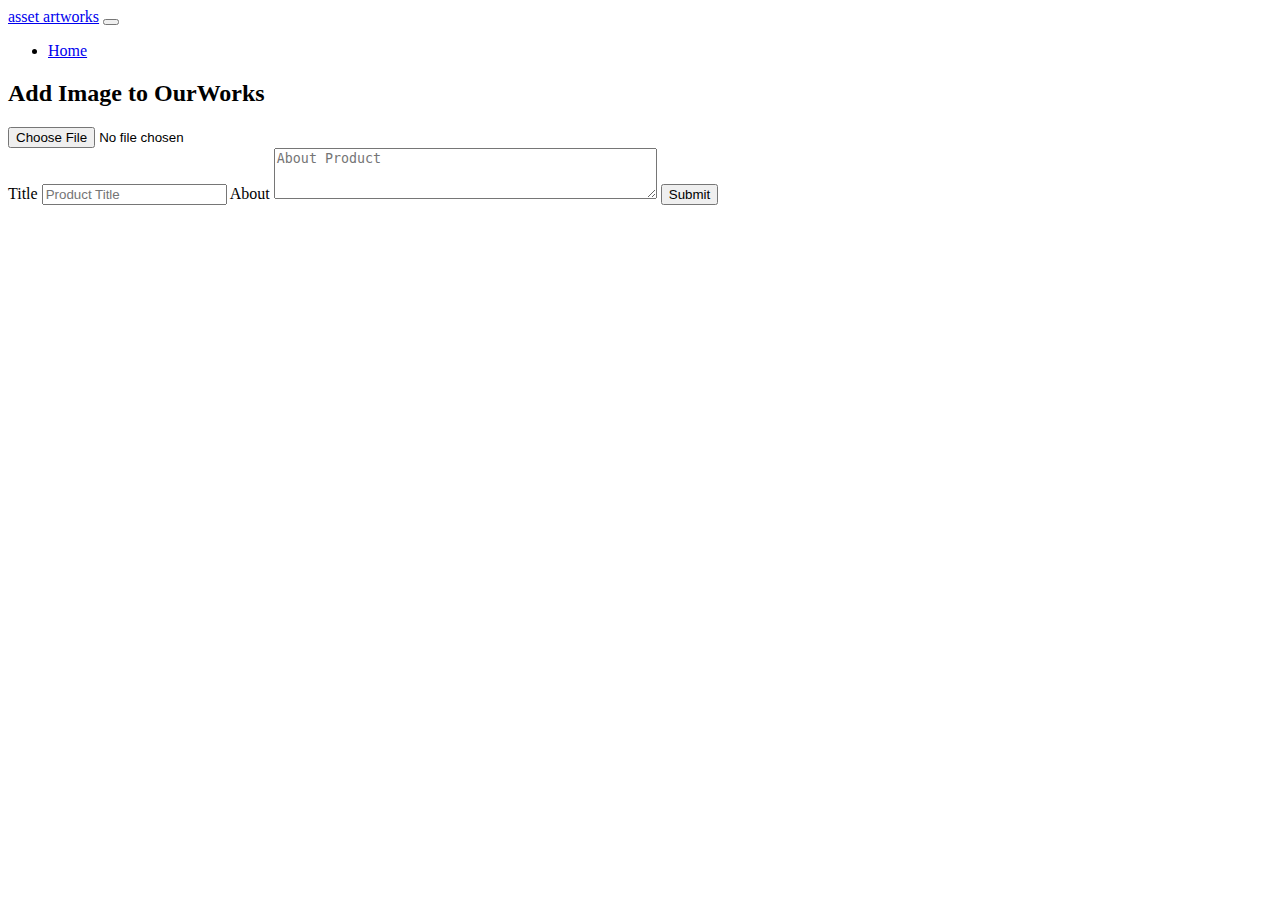
<file: src/main/resources/templates/addimage1.html>
<!DOCTYPE html>
<html lang="en">
<head>
    <meta charset="UTF-8">
    <title>Add Image to our works</title>
    <!--Bootstrap CSS -->
    <link href="https://cdn.jsdelivr.net/npm/bootstrap@5.3.0-alpha1/dist/css/bootstrap.min.css" rel="stylesheet" integrity="sha384-GLhlTQ8iRABdZLl6O3oVMWSktQOp6b7In1Zl3/Jr59b6EGGoI1aFkw7cmDA6j6gD" crossorigin="anonymous">
</head>
<body>
<!-- Navbar -->
<nav class="navbar navbar-expand-lg bg-light">
    <div class="container-fluid">
        <a class="navbar-brand" href="#">asset artworks</a>
        <button class="navbar-toggler" type="button" data-bs-toggle="collapse" data-bs-target="#navbarSupportedContent" aria-controls="navbarSupportedContent" aria-expanded="false" aria-label="Toggle navigation">
            <span class="navbar-toggler-icon"></span>
        </button>
        <div class="collapse navbar-collapse" id="navbarSupportedContent">
            <ul class="navbar-nav me-auto mb-2 mb-lg-0">
                <li class="nav-item">
                    <a class="nav-link active" aria-current="page" href="/home">Home</a>
                </li>
            </ul>
        </div>
    </div>
</nav>

<!-- View Images -->
<!--Main Content-->
<div class="my-5">
    <div class="mx-auto w-25 " style="max-width:100%;">
        <h2 class="text-center mb-3">Add Image to OurWorks</h2>
        <form action="add1" method="post" enctype="multipart/form-data">
                <div class="input-group">
                    <input type="file" class="form-control" id="image" name="image" aria-describedby="inputGroupFileAddon04" aria-label="Upload" required="required">
                  
                    
                </div>
                  <label class="col-form-label" >Title</label>
							<input type="text" class="form-control" placeholder="Product Title" id="title" name="title" required="required">
				 <label class="col-form-label">About</label>
							<textarea class="form-control" placeholder="About Product" id="about" rows="3" cols="45" name="about" required="required"></textarea>
                    <button class="btn btn-outline-secondary" type="submit" >Submit</button>
        </form>
    </div>
</div>
<!--Bootstrap JS -->
<script src="https://cdn.jsdelivr.net/npm/bootstrap@5.3.0-alpha1/dist/js/bootstrap.bundle.min.js" integrity="sha384-w76AqPfDkMBDXo30jS1Sgez6pr3x5MlQ1ZAGC+nuZB+EYdgRZgiwxhTBTkF7CXvN" crossorigin="anonymous"></script>
</body>
</html>
</file>
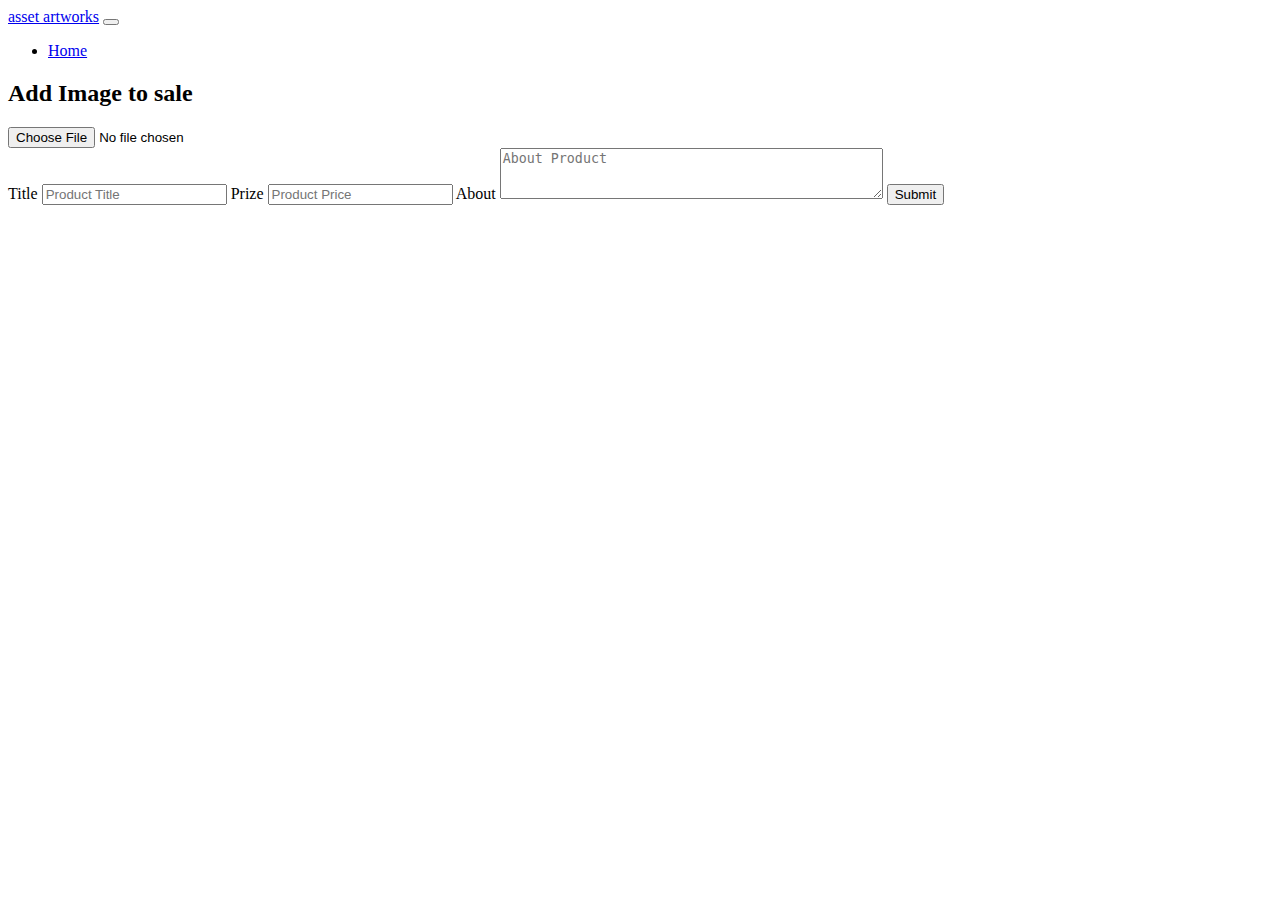
<file: src/main/resources/templates/addimage2.html>
<!DOCTYPE html>
<html lang="en">
<head>
    <meta charset="UTF-8">
    <title>Add Image to sale</title>
    <!--Bootstrap CSS -->
    <link href="https://cdn.jsdelivr.net/npm/bootstrap@5.3.0-alpha1/dist/css/bootstrap.min.css" rel="stylesheet" integrity="sha384-GLhlTQ8iRABdZLl6O3oVMWSktQOp6b7In1Zl3/Jr59b6EGGoI1aFkw7cmDA6j6gD" crossorigin="anonymous">
</head>
<body>
<!-- Navbar -->
<nav class="navbar navbar-expand-lg bg-light">
    <div class="container-fluid">
        <a class="navbar-brand" href="#">asset artworks</a>
        <button class="navbar-toggler" type="button" data-bs-toggle="collapse" data-bs-target="#navbarSupportedContent" aria-controls="navbarSupportedContent" aria-expanded="false" aria-label="Toggle navigation">
            <span class="navbar-toggler-icon"></span>
        </button>
        <div class="collapse navbar-collapse" id="navbarSupportedContent">
            <ul class="navbar-nav me-auto mb-2 mb-lg-0">
                <li class="nav-item">
                    <a class="nav-link active" aria-current="page" href="/home">Home</a>
                </li>
            </ul>
        </div>
    </div>
</nav>

<!-- View Images -->
<!--Main Content-->
<div class="my-5">
    <div class="mx-auto w-25 " style="max-width:100%;">
        <h2 class="text-center mb-3">Add Image to sale</h2>
        <form action="add2" method="post" enctype="multipart/form-data">
                <div class="input-group">
                    <input type="file" class="form-control" id="image" name="image" aria-describedby="inputGroupFileAddon04" aria-label="Upload" required="required">
                </div>
                  <label class="col-form-label">Title</label>
							<input type="text" class="form-control" placeholder="Product Title" id="title" name="title" required="required">
				 <label class="col-form-label">Prize</label>
							<input type="text" class="form-control" placeholder="Product Price" id="price" name="price" required="required">
				 <label class="col-form-label">About</label>
							<textarea class="form-control" placeholder="About Product" id="about" rows="3" cols="45" name="about" required="required"></textarea>
                    <button class="btn btn-outline-secondary" type="submit" >Submit</button>
        </form>
    </div>
</div>
<!--Bootstrap JS -->
<script src="https://cdn.jsdelivr.net/npm/bootstrap@5.3.0-alpha1/dist/js/bootstrap.bundle.min.js" integrity="sha384-w76AqPfDkMBDXo30jS1Sgez6pr3x5MlQ1ZAGC+nuZB+EYdgRZgiwxhTBTkF7CXvN" crossorigin="anonymous"></script>
</body>
</html>
</file>
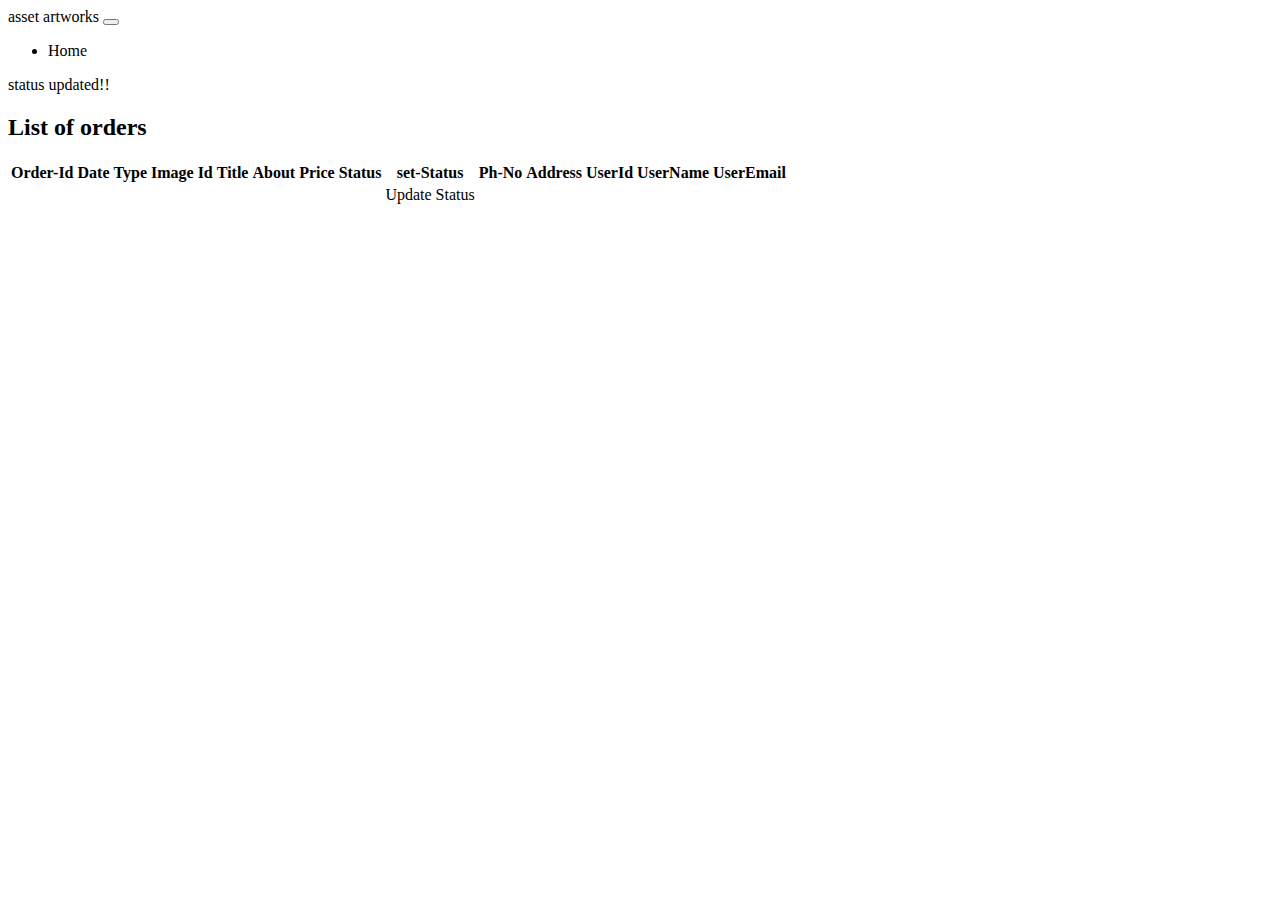
<file: src/main/resources/templates/allOrders.html>
<!DOCTYPE html>
<html lang="en"
    xmlns:th="http://www.thymeleaf.org"
>
<head>
    <meta charset="UTF-8">
    <title>assetArtWorks-orders</title>
    <link href="https://cdn.jsdelivr.net/npm/bootstrap@5.0.2/dist/css/bootstrap.min.css"
          rel="stylesheet"
          integrity="sha384-EVSTQN3/azprG1Anm3QDgpJLIm9Nao0Yz1ztcQTwFspd3yD65VohhpuuCOmLASjC"
          crossorigin="anonymous">
</head>
<body>
<nav class="navbar navbar-expand-lg navbar-dark bg-dark">
    <div class="container-fluid">
        <a class="navbar-brand" >asset artworks</a>
        <button class="navbar-toggler" type="button" data-bs-toggle="collapse" data-bs-target="#navbarSupportedContent" aria-controls="navbarSupportedContent" aria-expanded="false" aria-label="Toggle navigation">
            <span class="navbar-toggler-icon"></span>
        </button>
        <div class="collapse navbar-collapse" id="navbarSupportedContent">
            <ul class="navbar-nav me-auto mb-2 mb-lg-0">
                <li class="nav-item">
                    <a class="nav-link active" aria-current="page" th:href="@{/home}">Home</a>
                </li>
            </ul>
        </div>
    </div>
</nav>
<div class="container">
    <div class="row col-md-10">
    <div th:if="${param.updated}">
          <div class="alert alert-success">
            status updated!!
          </div>
      </div>
        <h2>List of orders</h2>
    </div>
    <table class="table table-bordered table-hover">
        <thead class="table-dark">
            <tr>
                <th>Order-Id</th>
                <th>Date</th>
                <th>Type</th>
                <th>Image Id</th>
                <th>Title</th>
                <th>About</th>
                <th>Price</th>
                <th>Status</th>
                 <th>set-Status</th>
                <th>Ph-No</th>
                <th>Address</th>
                <th>UserId</th>
                <th>UserName</th>
                <th>UserEmail</th>
                
            </tr>
        </thead>
        <tbody>
            <tr th:each = "order : ${orderList}">
                <td th:text = "${order.id}"></td>
                <td th:text = "${order.date}"></td>
                <td th:text = "${order.type}"></td>
                <td th:text = "${order.imageId}"></td>
                <td th:text = "${order.title}"></td>
                <td th:text = "${order.about}"></td>
                <td th:text = "${order.price}"></td>
                <td th:text = "${order.status}"></td>
                <td><a sec:authorize="hasAuthority('ROLE_ADMIN')" th:href="@{/setstatus(id=${order.id})}" class="btn btn-info text-right">Update Status</a></td>
                <td th:text = "${order.phno}"></td>
                <td th:text = "${order.address}"></td>
                <td th:text = "${order.userId}"></td>
                <td th:text = "${order.name}"></td>
                <td th:text = "${order.email}"></td>
                
                
            </tr>
        </tbody>
    </table>
</div>
</body>
</html>
</file>
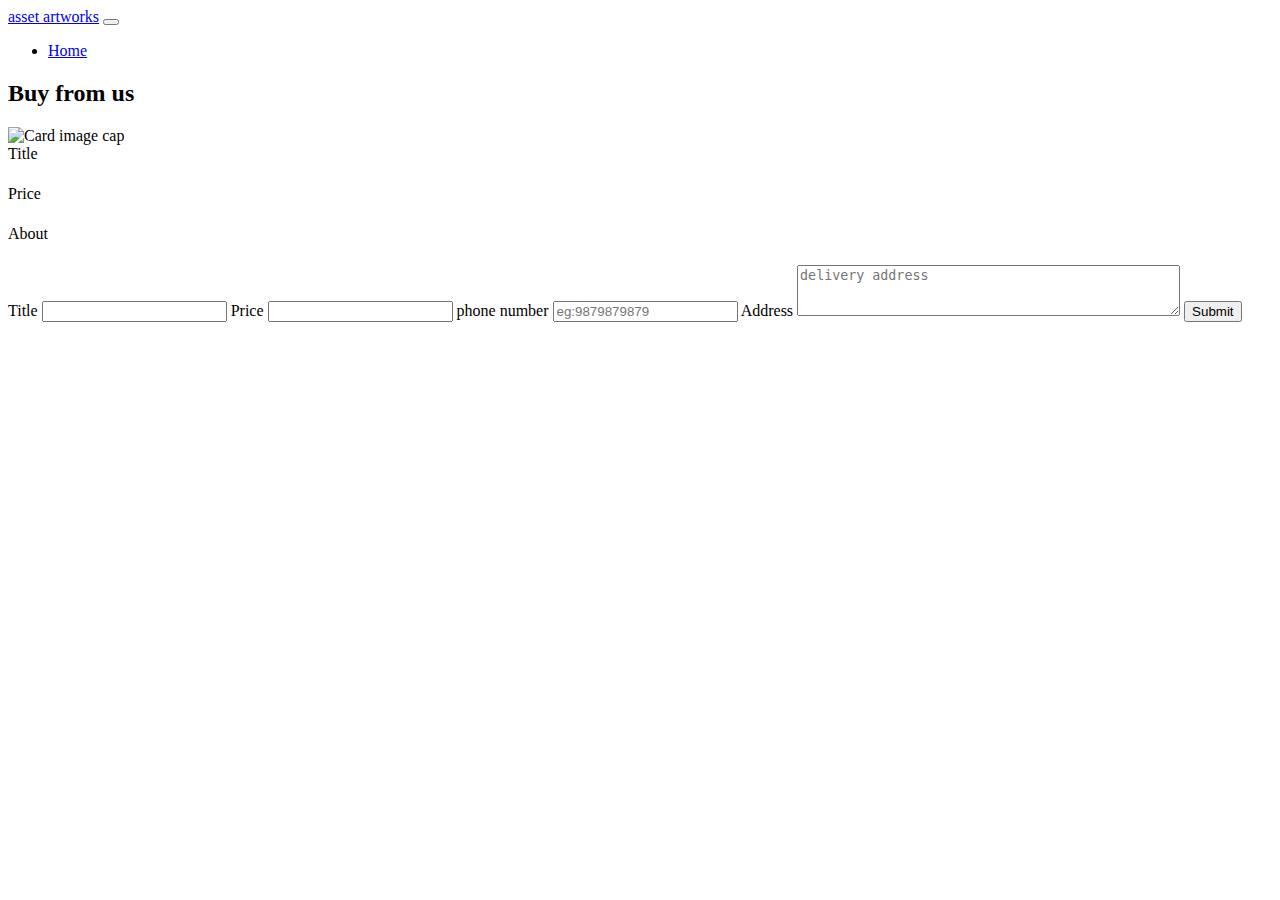
<file: src/main/resources/templates/buy.html>
<!DOCTYPE html>
<html lang="en">
<head>
    <meta charset="UTF-8">
    <title>buy</title>
    <!--Bootstrap CSS -->
    <link href="https://cdn.jsdelivr.net/npm/bootstrap@5.3.0-alpha1/dist/css/bootstrap.min.css" rel="stylesheet" integrity="sha384-GLhlTQ8iRABdZLl6O3oVMWSktQOp6b7In1Zl3/Jr59b6EGGoI1aFkw7cmDA6j6gD" crossorigin="anonymous">
</head>
<body>
<!-- Navbar -->
<nav class="navbar navbar-expand-lg bg-light">
    <div class="container-fluid">
        <a class="navbar-brand" href="#">asset artworks</a>
        <button class="navbar-toggler" type="button" data-bs-toggle="collapse" data-bs-target="#navbarSupportedContent" aria-controls="navbarSupportedContent" aria-expanded="false" aria-label="Toggle navigation">
            <span class="navbar-toggler-icon"></span>
        </button>
        <div class="collapse navbar-collapse" id="navbarSupportedContent">
            <ul class="navbar-nav me-auto mb-2 mb-lg-0">
                <li class="nav-item">
                    <a class="nav-link active" aria-current="page" href="/home">Home</a>
                </li>
            </ul>
        </div>
    </div>
</nav>


<!--Main Content-->
<h2 class="text-center mb-3">Buy from us</h2>
    
     <div class="row">
         <div class="col-lg-6 col-md-12">
                    <div class="card" style="width: 30rem;">
  						  <img  class="card-img-top" th:src="@{${'/display2?id=' + image2.id}}" alt="Card image cap">
   					 	  <div class="card-body">
   					 	   <label>Title</label>
      				        <h5 class="card-title" th:text="${image2.title}"></h5>
      				         <label>Price</label>
    				        <h5 class="card-text" th:text="${image2.price}"></h5>
    				         <label>About</label>
   					        <h5 class="card-text"><small class="text-muted" th:text="${image2.about}"></small></h5>
 				          </div>
   				     </div> 	
          </div>
      <div class="col-lg-6 col-md-12">
         <form action="buy" method="post" enctype="form-data">

					<input hidden type="text" class="form-control" th:value="${image2.id}" id="id" name="id" required="required" >
					<label class="col-form-label" >Title</label>
							<input type="text" class="form-control" th:value="${image2.title}" id="title" name="title"  readonly >
					<label class="col-form-label" >Price</label>
							<input type="text" class="form-control" th:value="${image2.price}" id="price" name="price" readonly>
				 <label class="col-form-label" >phone number</label>
							<input type="text" class="form-control" placeholder="eg:9879879879" id="phno" name="phno" required="required" >
				 <label class="col-form-label">Address</label>
							<textarea class="form-control" placeholder="delivery address" id="address" rows="3" cols="45" name="address" required="required"></textarea>
				
                    <button class="btn btn-outline-secondary" type="submit" >Submit</button>
        </form>		
      </div>
    </div>
        
        
      		 	  
   				           
      
        <div class="my-5">
    <div class="mx-auto w-25 " style="max-width:100%;">
        
    </div>
</div>
<!--Bootstrap JS -->
<script src="https://cdn.jsdelivr.net/npm/bootstrap@5.3.0-alpha1/dist/js/bootstrap.bundle.min.js" integrity="sha384-w76AqPfDkMBDXo30jS1Sgez6pr3x5MlQ1ZAGC+nuZB+EYdgRZgiwxhTBTkF7CXvN" crossorigin="anonymous"></script>
</body>
</html>
</file>
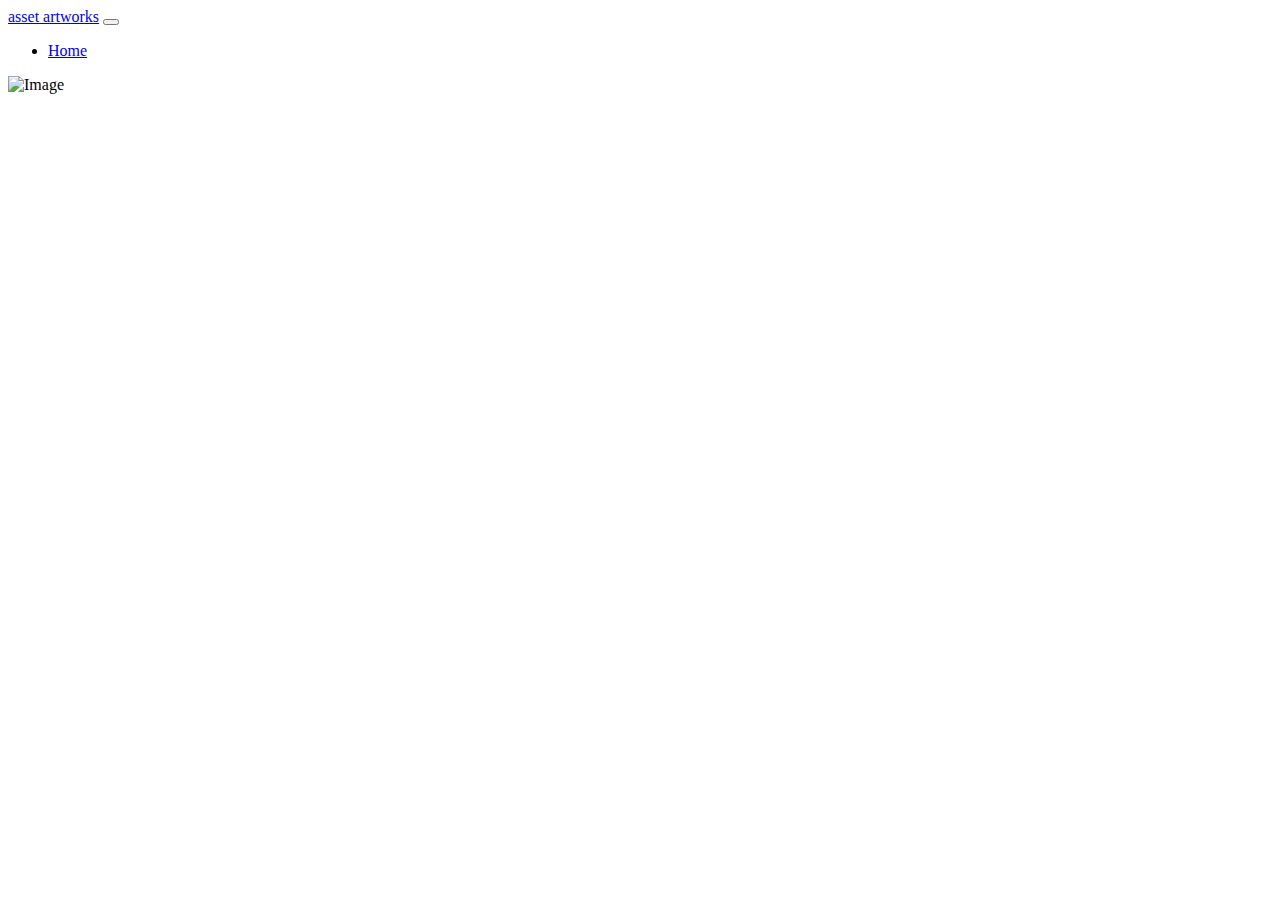
<file: src/main/resources/templates/imageView1.html>
<!DOCTYPE html>
<html>
<head>
<meta charset="ISO-8859-1">
<title>Insert title here</title>
<!--Bootstrap CSS -->
    <link href="https://cdn.jsdelivr.net/npm/bootstrap@5.3.0-alpha1/dist/css/bootstrap.min.css" rel="stylesheet" integrity="sha384-GLhlTQ8iRABdZLl6O3oVMWSktQOp6b7In1Zl3/Jr59b6EGGoI1aFkw7cmDA6j6gD" crossorigin="anonymous">

</head>
<body>

<!-- Navbar -->
<nav class="navbar navbar-expand-lg bg-light">
    <div class="container-fluid">
        <a class="navbar-brand" href="#">asset artworks</a>
        <button class="navbar-toggler" type="button" data-bs-toggle="collapse" data-bs-target="#navbarSupportedContent" aria-controls="navbarSupportedContent" aria-expanded="false" aria-label="Toggle navigation">
            <span class="navbar-toggler-icon"></span>
        </button>
        <div class="collapse navbar-collapse" id="navbarSupportedContent">
            <ul class="navbar-nav me-auto mb-2 mb-lg-0">
                <li class="nav-item">
                    <a class="nav-link active" aria-current="page" href="/home">Home</a>
                </li>
            </ul>
        </div>
    </div>
</nav>

	 <img th:src="@{/display1(id=${imageId})}" alt="Image" style="height: 600px; margin: 0 auto; display: block;">
</body>
</html>
</file>
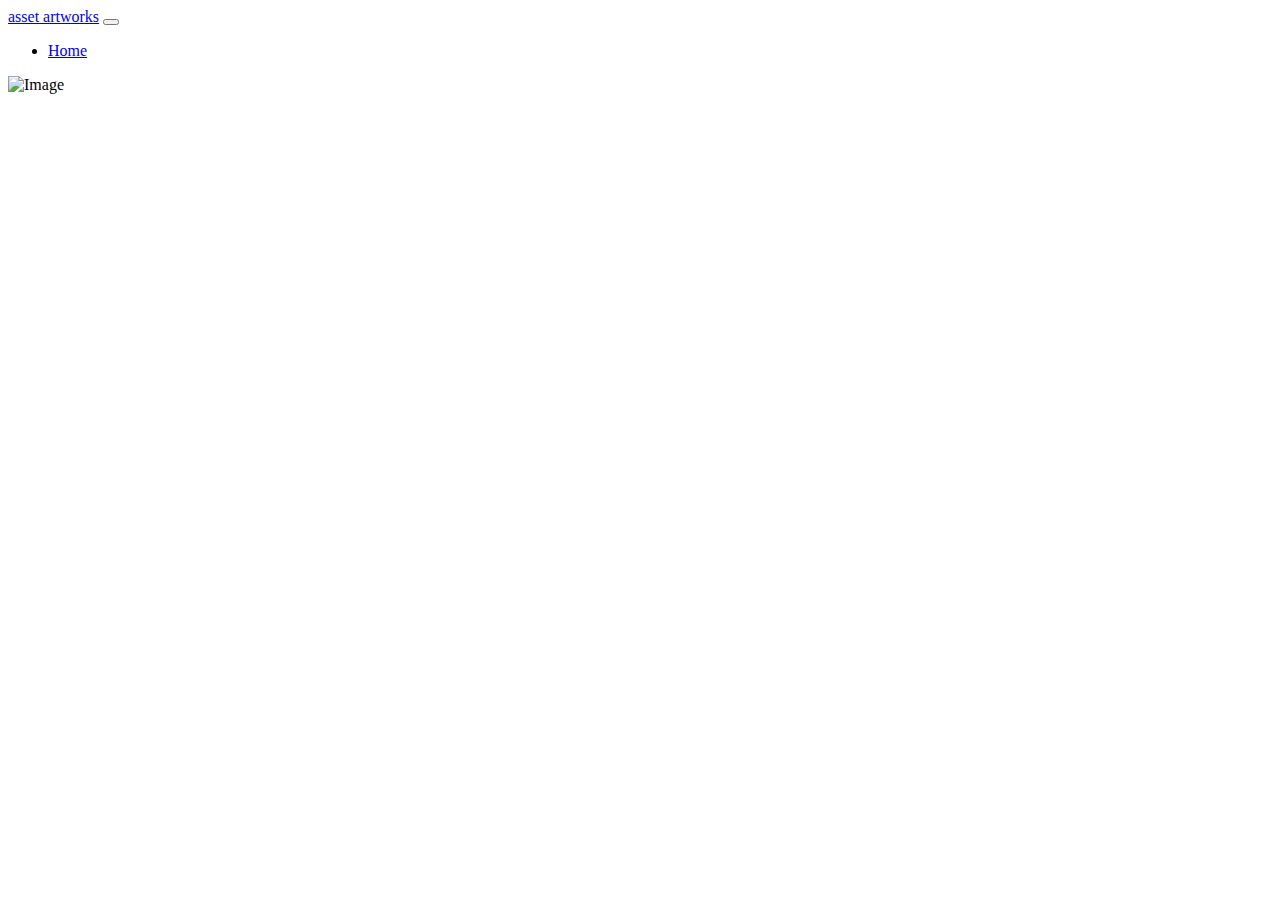
<file: src/main/resources/templates/imageView2.html>
<!DOCTYPE html>
<html>
<head>
<meta charset="ISO-8859-1">
<title>Insert title here</title>
<!--Bootstrap CSS -->
    <link href="https://cdn.jsdelivr.net/npm/bootstrap@5.3.0-alpha1/dist/css/bootstrap.min.css" rel="stylesheet" integrity="sha384-GLhlTQ8iRABdZLl6O3oVMWSktQOp6b7In1Zl3/Jr59b6EGGoI1aFkw7cmDA6j6gD" crossorigin="anonymous">

</head>
<body>

<!-- Navbar -->
<nav class="navbar navbar-expand-lg bg-light">
    <div class="container-fluid">
        <a class="navbar-brand" href="#">asset artworks</a>
        <button class="navbar-toggler" type="button" data-bs-toggle="collapse" data-bs-target="#navbarSupportedContent" aria-controls="navbarSupportedContent" aria-expanded="false" aria-label="Toggle navigation">
            <span class="navbar-toggler-icon"></span>
        </button>
        <div class="collapse navbar-collapse" id="navbarSupportedContent">
            <ul class="navbar-nav me-auto mb-2 mb-lg-0">
                <li class="nav-item">
                    <a class="nav-link active" aria-current="page" href="/home">Home</a>
                </li>
            </ul>
        </div>
    </div>
</nav>

	
   <img th:src="@{/display2(id=${imageId})}" alt="Image" style="height: 600px; margin: 0 auto; display: block;">

</body>
</html>
</file>
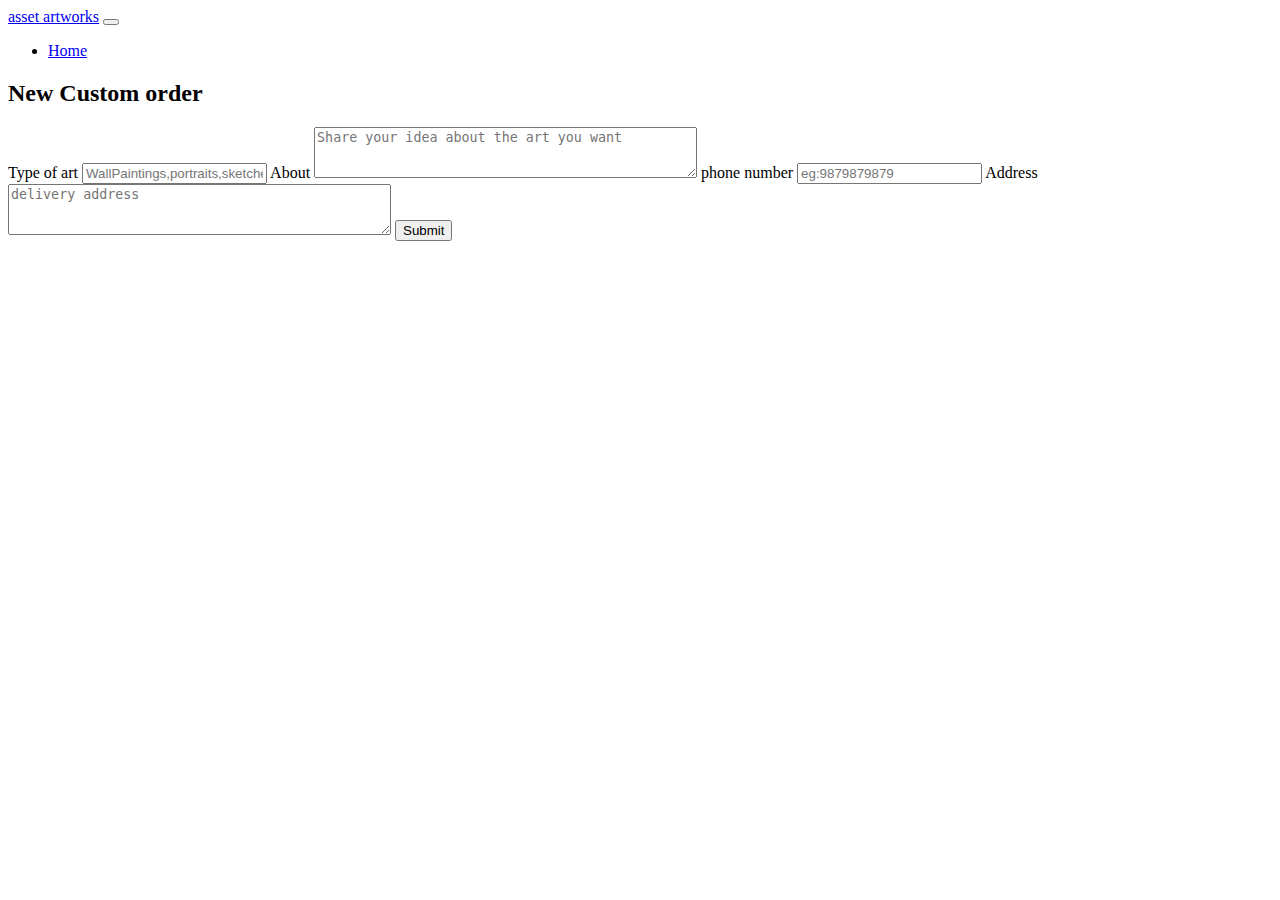
<file: src/main/resources/templates/order.html>
<!DOCTYPE html>
<html lang="en">
<head>
    <meta charset="UTF-8">
    <title>new Custom order</title>
    <!--Bootstrap CSS -->
    <link href="https://cdn.jsdelivr.net/npm/bootstrap@5.3.0-alpha1/dist/css/bootstrap.min.css" rel="stylesheet" integrity="sha384-GLhlTQ8iRABdZLl6O3oVMWSktQOp6b7In1Zl3/Jr59b6EGGoI1aFkw7cmDA6j6gD" crossorigin="anonymous">
</head>
<body>
<!-- Navbar -->
<nav class="navbar navbar-expand-lg bg-light">
    <div class="container-fluid">
        <a class="navbar-brand" href="#">asset artworks</a>
        <button class="navbar-toggler" type="button" data-bs-toggle="collapse" data-bs-target="#navbarSupportedContent" aria-controls="navbarSupportedContent" aria-expanded="false" aria-label="Toggle navigation">
            <span class="navbar-toggler-icon"></span>
        </button>
        <div class="collapse navbar-collapse" id="navbarSupportedContent">
            <ul class="navbar-nav me-auto mb-2 mb-lg-0">
                <li class="nav-item">
                    <a class="nav-link active" aria-current="page" href="/home">Home</a>
                </li>
            </ul>
        </div>
    </div>
</nav>


<!--Main Content-->
<div class="my-5">
    <div class="mx-auto w-25 " style="max-width:100%;">
        <h2 class="text-center mb-3">New Custom order</h2>
        <form action="order" method="post" enctype="multipart/form-data">

                  <label class="col-form-label" >Type of art</label>
							<input type="text" class="form-control" placeholder="WallPaintings,portraits,sketches,etc" id="title" name="title" required="required">
				 <label class="col-form-label">About</label>
							<textarea class="form-control" placeholder="Share your idea about the art you want" id="about" rows="3" cols="45" name="about" required="required"></textarea>
				 <label class="col-form-label" >phone number</label>
							<input type="text" class="form-control" placeholder="eg:9879879879" id="phno" name="phno" required="required">
				 <label class="col-form-label">Address</label>
							<textarea class="form-control" placeholder="delivery address" id="address" rows="3" cols="45" name="address" required="required"></textarea>
				
                    <button class="btn btn-outline-secondary" type="submit" >Submit</button>
        </form>
    </div>
</div>
<!--Bootstrap JS -->
<script src="https://cdn.jsdelivr.net/npm/bootstrap@5.3.0-alpha1/dist/js/bootstrap.bundle.min.js" integrity="sha384-w76AqPfDkMBDXo30jS1Sgez6pr3x5MlQ1ZAGC+nuZB+EYdgRZgiwxhTBTkF7CXvN" crossorigin="anonymous"></script>
</body>
</html>
</file>
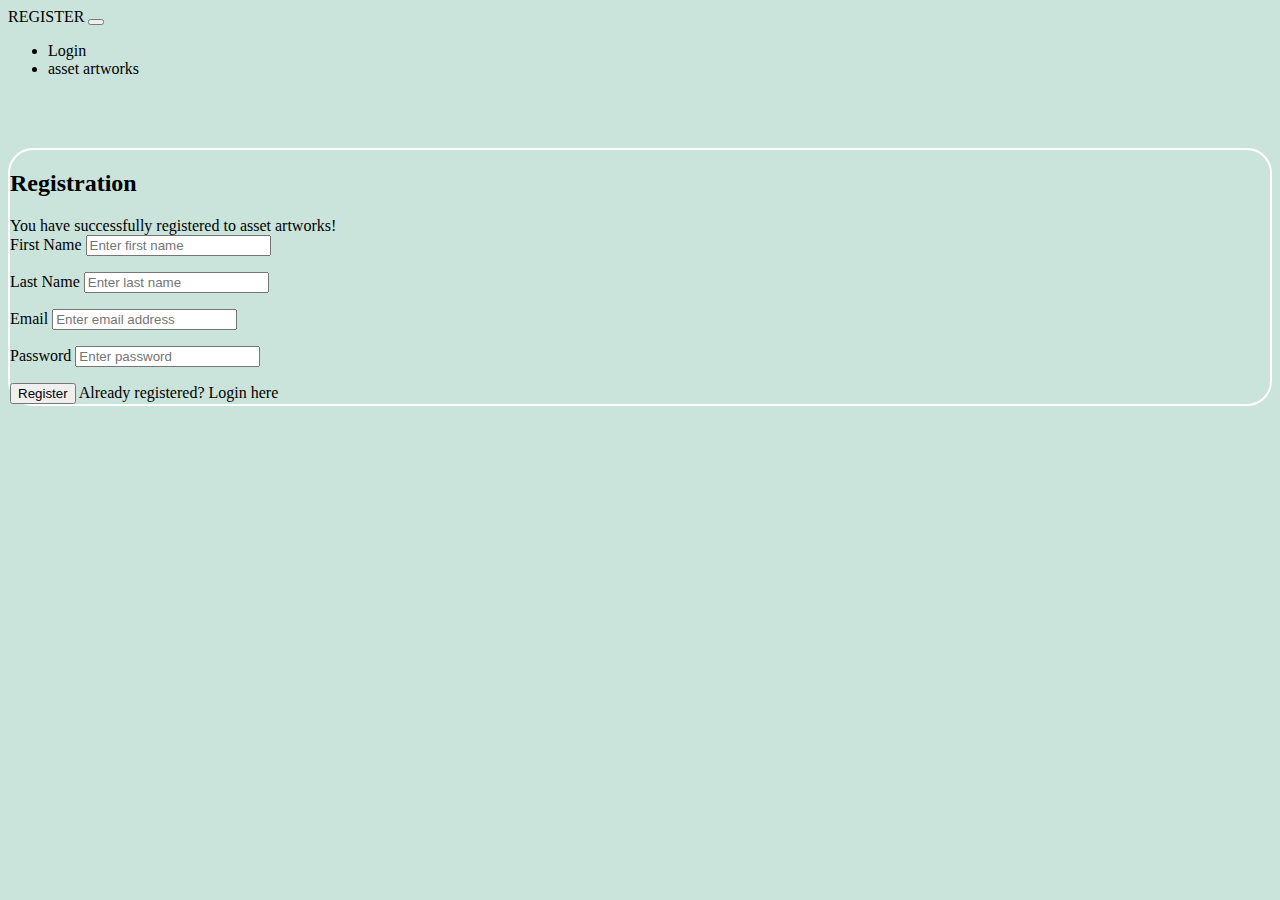
<file: src/main/resources/templates/register.html>
<!DOCTYPE html>
<html lang="en"
  xmlns:th="http://www.thymeleaf.org"
>
<head>
    <meta charset="UTF-8">
    <title>Registration to assetArtworks</title>
  <link href="https://cdn.jsdelivr.net/npm/bootstrap@5.0.2/dist/css/bootstrap.min.css"
        rel="stylesheet"
        integrity="sha384-EVSTQN3/azprG1Anm3QDgpJLIm9Nao0Yz1ztcQTwFspd3yD65VohhpuuCOmLASjC"
        crossorigin="anonymous">
</head>
<body style="background-color:#CAE4DB">
<nav class="navbar navbar-expand-lg navbar-dark bg-dark">
  <div class="container-fluid">
    <a class="navbar-brand" >REGISTER</a>
    <button class="navbar-toggler" type="button" data-bs-toggle="collapse" data-bs-target="#navbarSupportedContent" aria-controls="navbarSupportedContent" aria-expanded="false" aria-label="Toggle navigation">
      <span class="navbar-toggler-icon"></span>
    </button>
    <div class="collapse navbar-collapse" id="navbarSupportedContent">
      <ul class="navbar-nav me-auto mb-2 mb-lg-0">
        <li class="nav-item">
          <a class="nav-link active" aria-current="page" th:href="@{/login}">Login</a>
        </li>
        <li class="nav-item">
          <a class="nav-link active" aria-current="page" th:href="@{/}">asset artworks</a>
        </li>
      </ul>
    </div>
  </div>
</nav>
<br /><br /><br />
<div class="container">
  <div class="row col-md-8 offset-md-2">
    <div class="card" style=" border: 2px solid white; border-radius: 25px;">
      <div class="card-header">
          <h2 class="text-center">Registration</h2>
      </div>
      <div th:if="${param.success}">
          <div class="alert alert-primary">
            You have successfully registered to asset artworks!
          </div>
      </div>
      <div class="card-body">
          <form
            method="post"
            role="form"
            th:action="@{/register/save}"
            th:object="${user}"
          >
            <div class="form-group mb-3">
              <label class="form-label">First Name</label>
              <input
                      class="form-control"
                      id="firstName"
                      name="firstName"
                      placeholder="Enter first name"
                      th:field="*{firstName}"
                      type="text"
                      required="required"
              />
              <p th:errors = "*{firstName}" class="text-danger"
              th:if="${#fields.hasErrors('firstName')}"></p>
            </div>

            <div class="form-group mb-3">
              <label class="form-label">Last Name</label>
              <input
                      class="form-control"
                      id="lastName"
                      name="lastName"
                      placeholder="Enter last name"
                      th:field="*{lastName}"
                      type="text"
                      required="required"
              />
              <p th:errors = "*{lastName}" class="text-danger"
                 th:if="${#fields.hasErrors('lastName')}"></p>
            </div>

            <div class="form-group mb-3">
              <label class="form-label">Email</label>
              <input
                      class="form-control"
                      id="email"
                      name="email"
                      placeholder="Enter email address"
                      th:field="*{email}"
                      type="email"
                      required="required"
              />
              <p th:errors = "*{email}" class="text-danger"
                 th:if="${#fields.hasErrors('email')}"></p>
            </div>

            <div class="form-group mb-3">
              <label class="form-label">Password</label>
              <input
                      class="form-control"
                      id="password"
                      name="password"
                      placeholder="Enter password"
                      th:field="*{password}"
                      type="password"
                      required="required"
              />
              <p th:errors = "*{password}" class="text-danger"
                 th:if="${#fields.hasErrors('password')}"></p>
            </div>
            <div class="form-group">
              <button class="btn btn-primary" type="submit">Register</button>
              <span>Already registered? <a th:href="@{/login}">Login here</a></span>
            </div>
          </form>
      </div>
    </div>
  </div>
</div>
</body>
</html>
</file>
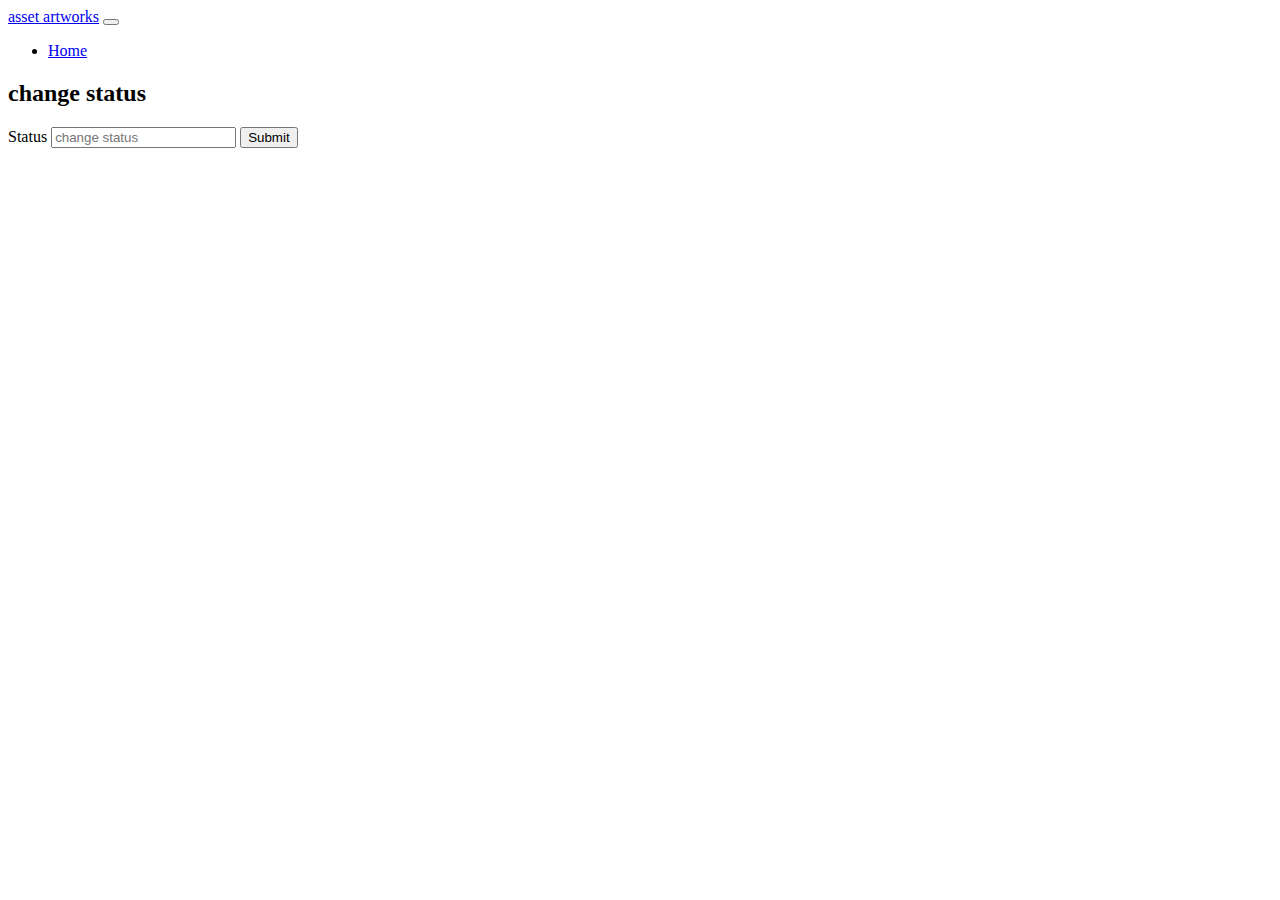
<file: src/main/resources/templates/statusUpdate.html>
<!DOCTYPE html>
<html lang="en">
<head>
    <meta charset="UTF-8">
    <title>update the status</title>
    <!--Bootstrap CSS -->
    <link href="https://cdn.jsdelivr.net/npm/bootstrap@5.3.0-alpha1/dist/css/bootstrap.min.css" rel="stylesheet" integrity="sha384-GLhlTQ8iRABdZLl6O3oVMWSktQOp6b7In1Zl3/Jr59b6EGGoI1aFkw7cmDA6j6gD" crossorigin="anonymous">
</head>
<body>
<!-- Navbar -->
<nav class="navbar navbar-expand-lg bg-light">
    <div class="container-fluid">
        <a class="navbar-brand" href="#">asset artworks</a>
        <button class="navbar-toggler" type="button" data-bs-toggle="collapse" data-bs-target="#navbarSupportedContent" aria-controls="navbarSupportedContent" aria-expanded="false" aria-label="Toggle navigation">
            <span class="navbar-toggler-icon"></span>
        </button>
        <div class="collapse navbar-collapse" id="navbarSupportedContent">
            <ul class="navbar-nav me-auto mb-2 mb-lg-0">
                <li class="nav-item">
                    <a class="nav-link active" aria-current="page" href="/home">Home</a>
                </li>
            </ul>
        </div>
    </div>
</nav>


<!--Main Content-->
<div class="my-5">
    <div class="mx-auto w-25 " style="max-width:100%;">
        <h2 class="text-center mb-3">change status</h2>
        <form action="setstatus" method="post" enctype="multipart/form-data">
					
					<input hidden type="text" class="form-control" th:value="${id}" id="id" name="id" required="required">
                  <label class="col-form-label" >Status</label>
							<input type="text" class="form-control" placeholder="change status" id="status" name="status" required="required">
				
                    <button class="btn btn-outline-secondary" type="submit" >Submit</button>
        </form>
    </div>
</div>
<!--Bootstrap JS -->
<script src="https://cdn.jsdelivr.net/npm/bootstrap@5.3.0-alpha1/dist/js/bootstrap.bundle.min.js" integrity="sha384-w76AqPfDkMBDXo30jS1Sgez6pr3x5MlQ1ZAGC+nuZB+EYdgRZgiwxhTBTkF7CXvN" crossorigin="anonymous"></script>
</body>
</html>
</file>
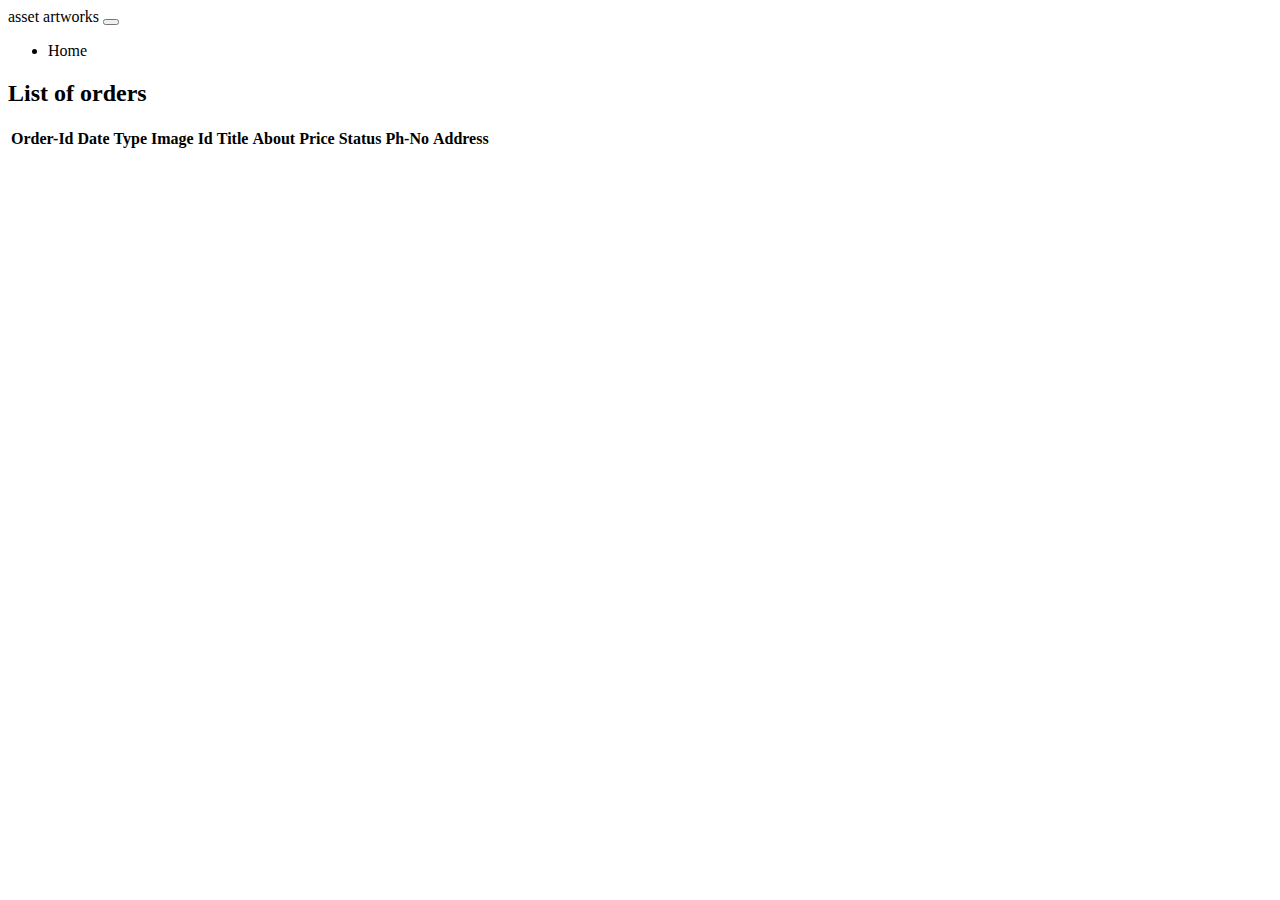
<file: src/main/resources/templates/userOrders.html>
<!DOCTYPE html>
<html lang="en"
    xmlns:th="http://www.thymeleaf.org"
>
<head>
    <meta charset="UTF-8">
    <title>assetArtWorks-orders</title>
    <link href="https://cdn.jsdelivr.net/npm/bootstrap@5.0.2/dist/css/bootstrap.min.css"
          rel="stylesheet"
          integrity="sha384-EVSTQN3/azprG1Anm3QDgpJLIm9Nao0Yz1ztcQTwFspd3yD65VohhpuuCOmLASjC"
          crossorigin="anonymous">
</head>
<body>
<nav class="navbar navbar-expand-lg navbar-dark bg-dark">
    <div class="container-fluid">
        <a class="navbar-brand" >asset artworks</a>
        <button class="navbar-toggler" type="button" data-bs-toggle="collapse" data-bs-target="#navbarSupportedContent" aria-controls="navbarSupportedContent" aria-expanded="false" aria-label="Toggle navigation">
            <span class="navbar-toggler-icon"></span>
        </button>
        <div class="collapse navbar-collapse" id="navbarSupportedContent">
            <ul class="navbar-nav me-auto mb-2 mb-lg-0">
                <li class="nav-item">
                    <a class="nav-link active" aria-current="page" th:href="@{/home}">Home</a>
                </li>
            </ul>
        </div>
    </div>
</nav>
<div class="container">
    <div class="row col-md-10">
        <h2>List of orders</h2>
    </div>
    <table class="table table-bordered table-hover">
        <thead class="table-dark">
            <tr>
                <th>Order-Id</th>
                <th>Date</th>
                <th>Type</th>
                <th>Image Id</th>
                <th>Title</th>
                <th>About</th>
                <th>Price</th>
                <th>Status</th>
                <th>Ph-No</th>
                <th>Address</th>
            </tr>
        </thead>
        <tbody>
            <tr th:each = "order : ${orderList}">
                <td th:text = "${order.id}"></td>
                <td th:text = "${order.date}"></td>
                <td th:text = "${order.type}"></td>
                <td th:text = "${order.imageId}"></td>
                <td th:text = "${order.title}"></td>
                <td th:text = "${order.about}"></td>
                <td th:text = "${order.price}"></td>
                <td th:text = "${order.status}"></td>
                <td th:text = "${order.phno}"></td>
                <td th:text = "${order.address}"></td>
                  
                
                
            </tr>
        </tbody>
    </table>
</div>
</body>
</html>
</file>
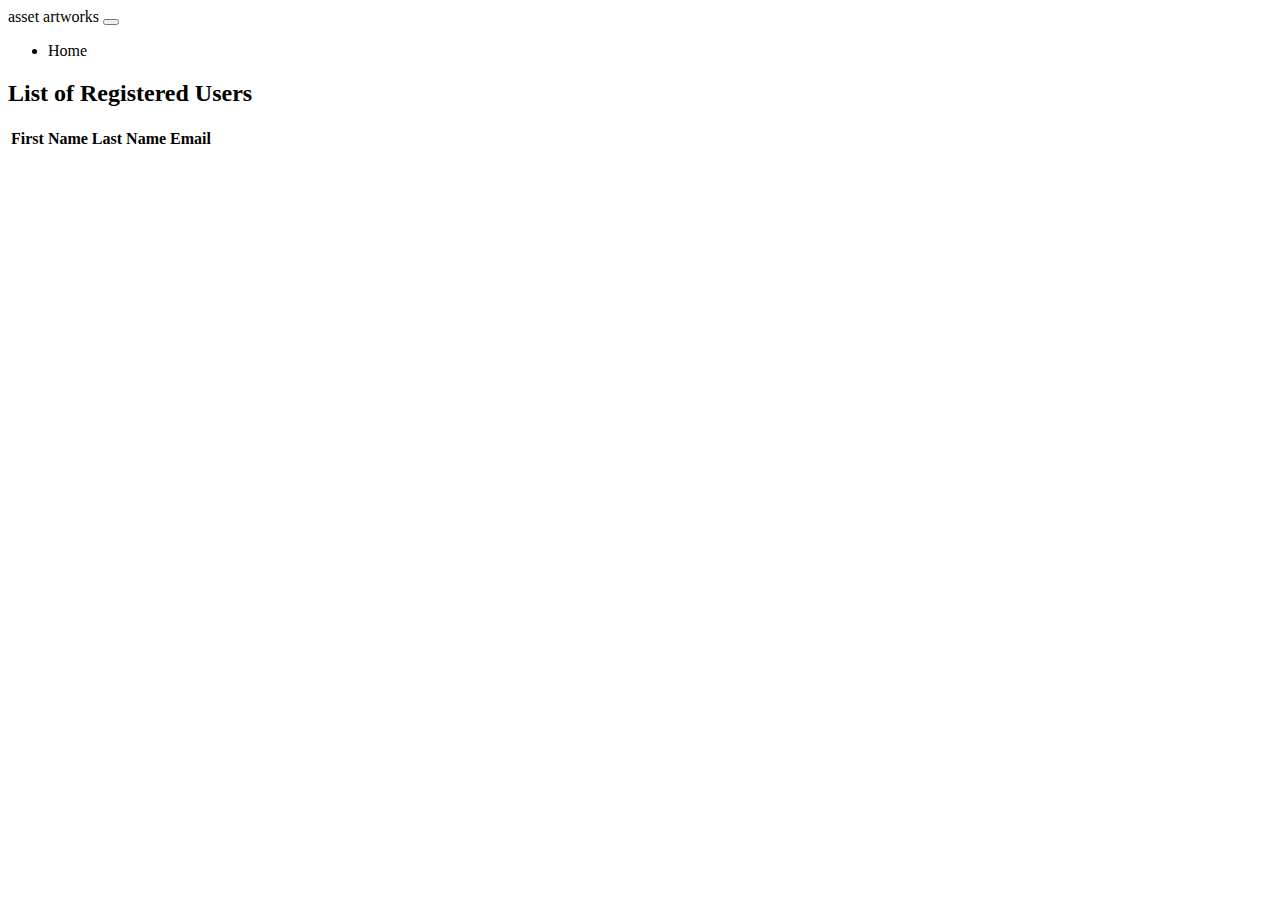
<file: src/main/resources/templates/users.html>
<!DOCTYPE html>
<html lang="en"
    xmlns:th="http://www.thymeleaf.org"
>
<head>
    <meta charset="UTF-8">
    <title>assetArtWorks-users</title>
    <link href="https://cdn.jsdelivr.net/npm/bootstrap@5.0.2/dist/css/bootstrap.min.css"
          rel="stylesheet"
          integrity="sha384-EVSTQN3/azprG1Anm3QDgpJLIm9Nao0Yz1ztcQTwFspd3yD65VohhpuuCOmLASjC"
          crossorigin="anonymous">
</head>
<body>
<nav class="navbar navbar-expand-lg navbar-dark bg-dark">
    <div class="container-fluid">
        <a class="navbar-brand" >asset artworks</a>
        <button class="navbar-toggler" type="button" data-bs-toggle="collapse" data-bs-target="#navbarSupportedContent" aria-controls="navbarSupportedContent" aria-expanded="false" aria-label="Toggle navigation">
            <span class="navbar-toggler-icon"></span>
        </button>
        <div class="collapse navbar-collapse" id="navbarSupportedContent">
            <ul class="navbar-nav me-auto mb-2 mb-lg-0">
                <li class="nav-item">
                    <a class="nav-link active" aria-current="page" th:href="@{/home}">Home</a>
                </li>
            </ul>
        </div>
    </div>
</nav>
<div class="container">
    <div class="row col-md-10">
        <h2>List of Registered Users</h2>
    </div>
    <table class="table table-bordered table-hover">
        <thead class="table-dark">
            <tr>
                <th>First Name</th>
                <th>Last Name</th>
                <th>Email</th>
            </tr>
        </thead>
        <tbody>
            <tr th:each = "user : ${users}">
                <td th:text = "${user.firstName}"></td>
                <td th:text = "${user.lastName}"></td>
                <td th:text = "${user.email}"></td>
            </tr>
        </tbody>
    </table>
</div>
</body>
</html>
</file>
